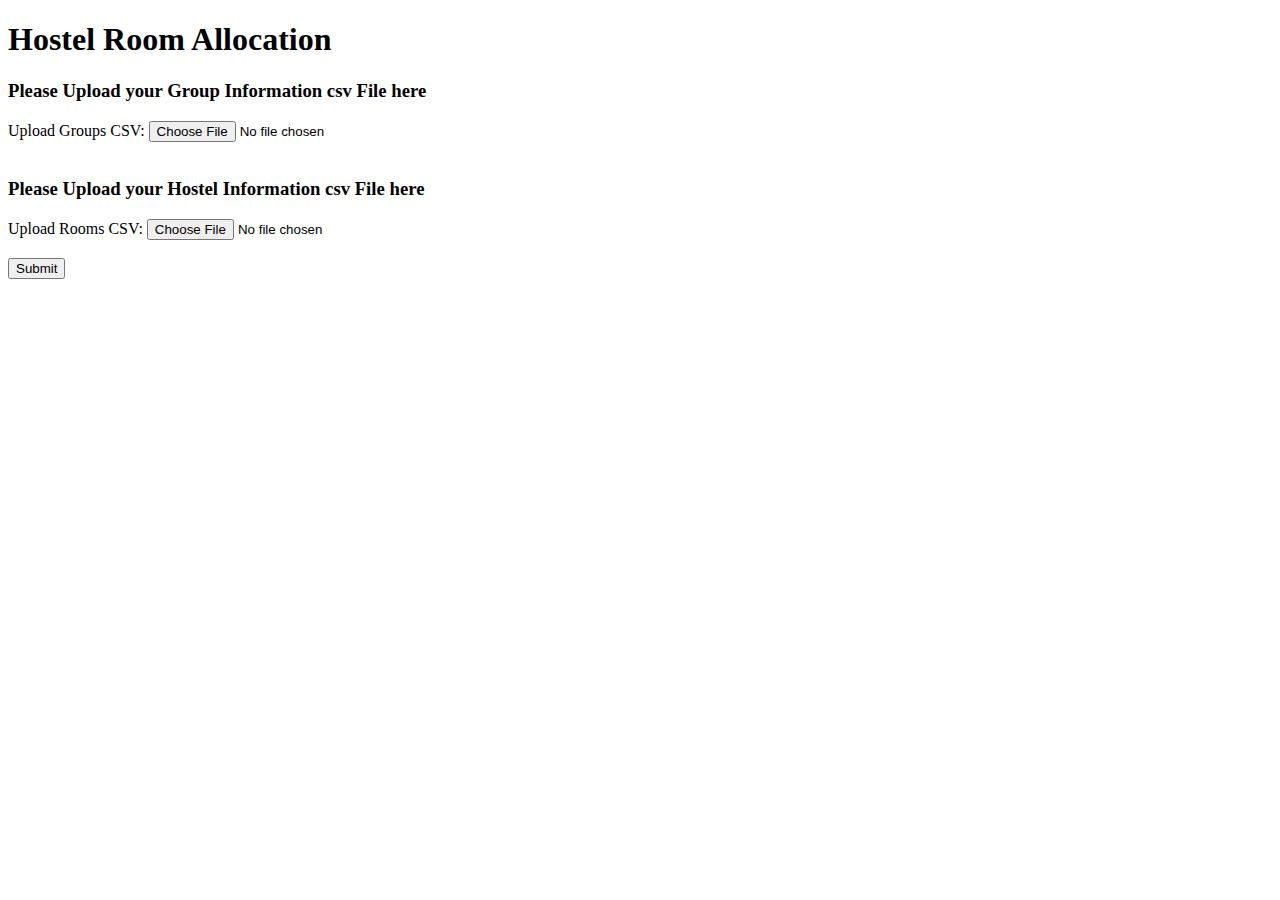
<file: index.html>
<!DOCTYPE html>
<html lang="en">
<head>
    <meta charset="UTF-8">
    <meta name="viewport" content="width=device-width, initial-scale=1.0">
    <title>Hostel Room Allocation</title>
   <link rel="stylesheet" href="C:\Users\hp\OneDrive\Desktop\Digitalization of the Hospitality Process\app\static\style.css">
</head>
<body>
    <h1>Hostel Room Allocation</h1>
    <form id="upload-form" action="/upload" method="POST" enctype="multipart/form-data">
        <h3>Please Upload your Group Information csv File here</h3>
        <label for="groups-file">Upload Groups CSV:</label>
        <input type="file" id="groups-file" name="groups_file" accept=".csv" required><br><br>
        <h3>Please Upload your Hostel Information csv File here</h3>
        <label for="rooms-file">Upload Rooms CSV:</label>
        <input type="file" id="rooms-file" name="hostels_file" accept=".csv" required><br><br>
        <button type="submit">Submit</button>
    </form>
    
    <div id="result"></div>
   
</body>
</html>
</file>
